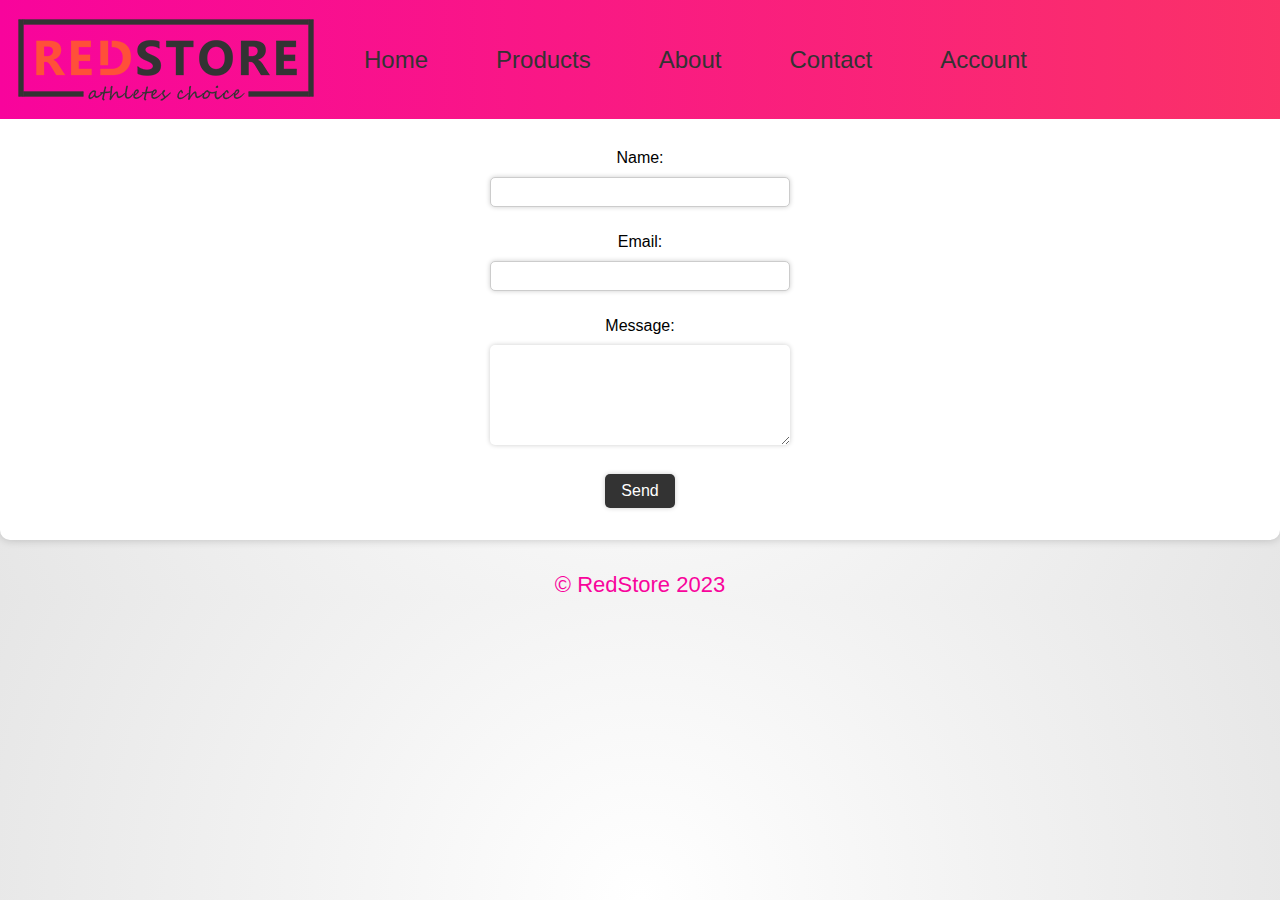
<file: contact.html>
<!DOCTYPE html>
<html lang="en">
<head>
	<meta charset="UTF-8">
	<meta name="viewport" content="width=device-width, initial-scale=1.0">
	<title> Andreas--Contact Us</title>
	<link rel="stylesheet" href="styles.css">
</head>
<body>
	<style>
		nav ul a{
			color: #333;
		}
	</style>
	<header>
		<img src="images/logo.png">
		<nav>
    
            <ul id="menu-items">

                <a href="index.html"><li>Home</li></a>
                <a href="products.html"><li>Products</li></a>
                <a href="about.html"><li>About</li></a>
                <a href="contact.html"><li>Contact</li></a>
                <a href="account.html"><li>Account</li></a>


            </ul>

        </nav>
	</header>

	<main>
		<h2>Contact Us</h2>
		<form action="contact.php" method="POST">
			<label for="name">Name:</label>
			<input type="text" id="name" name="name" required>
			<label for="email">Email:</label>
			<input type="email" id="email" name="email" required>
			<label for="message">Message:</label>
			<textarea id="message" name="message" required></textarea>
			<button type="submit">Send</button>
		</form>
	</main>

	<footer>
		<p>&copy; RedStore 2023</p>
	</footer>

</body>
</html>
</file>
<file: styles.css>
*{
    margin: 0;
    padding: 0;
    box-sizing: border-box;
}

body{
    font-family: 'Poppins', sans-serif;
    

}



.navbar{
    display: flex;
    align-items: center;
    padding: 20px;
}

nav{
    flex: 1;
    text-align: right;

}

nav ul{
    display: inline-block;
    list-style-type: none;
}

nav ul li{
    display: inline-block;
    margin-right: 20px;
}

a{
    text-decoration: none;
    color: #555;
}

p{
    color: #555;
}

.container{
    max-width: 1300px;
    margin: auto;
    padding-left: 25px;
    padding-right: 25px;
}

.row{
    display: flex;
    align-items: center;
    flex-wrap: wrap;
    justify-content: space-around;

}
.col-1{
    flex-basis: 50%;
    min-width: 300px;
}

.col-1 img{
    max-width: 100%;
    padding: 50px 0;
}
.col-1 h1{
    font-size: 50px;
    line-height: 60px;
    margin: 25px 0;
}

.btn{
    display: inline-block;
    background: #ff523b;
    color: #fff;
    padding: 8px 30px;
    margin: 30px 0;
    border-radius: 30px;
    transition: background 0.5s;
}

.btn:hover{
    background: palegreen;
}

.header{
    background: radial-gradient(#fff,#ffd6d6);
}

.header .row{
    margin-top: 70px;
}

.categories{
    margin: 70px 0;
}

.col-3{
    flex-basis: 30%;
    min-width: 250px;
    margin-bottom: 30px;
}

.col-3 img{
    width: 100%;
}

.small-container{
    max-width: 1080px;
    margin: auto;
    padding-left: 25px;
    padding-right: 25px;
}

.col-4{
    flex-basis: 25%;
    padding: 10px;
    min-width: 200px;
    margin-bottom: 50px;
    transition: transform 0.5s;
}

.col-4 img{
    width: 100%;
}

.title{
    text-align: center;
    margin: 0 auto 80px;
    position: relative;
    line-height: 60px;
    color: #555;
}
.title::after{
    content: '';
    background: #ff523b;
    width: 80px;
    height: 5px;
    border-radius: 5px;
    position: absolute;
    bottom: 0;
    left: 50%;
    transform: translateX(-50%);
}

h4{
    color: blueviolet;
    font-weight: normal;
}
.col-4 p {
    font-size: 14px;

}
.rating .fa {
    color: yellowgreen;
}
.col-4:hover{
    transform: translateY(-14px);
    background: burlywood;
}

.offer{
    background: radial-gradient(#fff,#ffd6d6);
    margin-top: 50px;
    padding: 30px 0;

}

.col-2 p{
    color: rebeccapurple;

}
.col-4 .fa-cart-plus {
    font-size: 44px;
    color: #ff523b;
  }



.col-2 .offer-img{
    padding: 30px 0;
}

.testimonials{
    padding-top: 100px;
}
.testimonials .col-3{
    text-align: center;
    padding: 40px 20px;
    box-shadow: 0 0 20px 0px rgba(0, 0, 0, 0.1);
    cursor: pointer;
    transition: transform 0.5s;
}

.testimonials .col-3 img{
    width: 50px;
    margin-top: 20px;
    border-radius: 50%;
}
.testimonials .col-3:hover{
    transform: translateY(-10px);
    background: palevioletred;
}
.fa.fa-quote-left{
    font-size: 34px;
    color: #ff523b;

}
.col-3 p{
    font-size: 12px;
    margin: 12px 0;
    color: #777;
}

.testimonials .col-3{
    font-weight: 600;
    color: #555;
    font-size: 16px;
}

.brands{
    margin: 100px auto;
}
.col-5{
    width: 160px;
}
.col-5 img{
    width: 100%;
    cursor: pointer;
    filter: grayscale(60%);
}
.col-5 img:hover{
    filter: grayscale(0);
}

.footer{
    background: #000;
    color: #8a8a8a;
    font-size: 14px;
    padding: 60px 0 20px;
}
.footer p{
    color: #8a8a8a;
}
.footer h3{
    color: #fff;
    margin-bottom: 20px;
}
.footer-col-1, .footer-col-2, .footer-col-3, .footer-col-4{
    min-width: 250px;
    margin-bottom: 20px;
}
.footer-col-1{
    flex-basis: 30%;
}
.footer-col-2{
    flex: 1;
    text-align: center;

}

.footer-col-2 img{
    width: 180px;
    margin-bottom: 20px;
}
.footer-col-3, .footer-col-4{
    flex-basis: 12%;
    text-align: center;
}
ul{
    list-style-type: none;
}
.app-logo{
    margin-top: 20px;

}
.app-logo img{
    width: 140px;
}
.footer hr{
    border: none;
    background: #b5b5b5;
    height: 1px;
    margin: 20px 0;
}
.copyright{
    text-align: center;
    color: #ff523b;
}

.menu-icon{
    width: 28px;
    margin-left: 20px;
    display: none;
}


@media only  screen and (max-width: 800px){
    nav ul{ 
        position: absolute;
        top: 70px;
        left: 0;
        background: #333;
        width: 100%;
        overflow: hidden;
        transition: max-height 0.5s;
    }
    nav ul li{
        display: block;
        margin-right: 50px;
        margin-top: 10px;
        margin-bottom: 10px;
    }
    nav ul li a{
        color: #fff;
    }
    .menu-icon{
        display: block;
        cursor: pointer;
    }
    #single-product .row{
        text-align: left;
    }
    #single-product .col-2{
        padding: 20px 0;
    }
    .single-product h2{
        font-size: 26px;
        line-height: 32px;
    }
    .cart-info p{
        display: none;
    }

}

.row-2{
    justify-content: space-between;
    margin: 70px auto 30px;
}
select{
    border: 1px solid #ff523b;
    padding: 5px;
}
select:focus{
    outline: none;
}
.page-btn{
    margin: 0 auto 80px;
}
.page-btn span{
    display: inline-block;
    border: 1px solid #ff523b;
    margin-left: 10px;
    width: 40px;
    height: 40px;
    text-align: center;
    line-height: 40px;
    cursor: pointer;
    transition: background 0.5s;
}
.page-btn span:hover{
    background: #ff523b;
}

#single-product{
    margin-top: 60px;
}
#single-product .col-2 img{
    padding: 0;
}
#single-product .col-2{
    padding: 10px;
}
#single-product h4{
    margin: 20px 0;
    font-size: 22px;
    font-weight: bold;
}
#single-product select{
    display: block;
    margin: 10px;
    margin-top: 20px;
}
#single-product input{
    width: 50px;
    height: 40px;
    padding-left: 10px;
    font-size: 20px;
    margin-right: 10px;
    border: 1px solid #ff523b;
}
#single-product input:focus{
    outline: none;
}
#single-product .fa{
    color: #ff523b;
    margin-left: 10px;
}
.small-img-row{
    display: flex;
    justify-content: space-between;
}
.small-img-col{
    flex-basis: 24%;
    cursor: pointer;
}


.cart-page{
    margin: 80px auto;
}
table{
    width: 100%;
    border-collapse: collapse;
}
.cart-info{
    display: flex;
    flex-wrap: wrap;
}
th{ 
    text-align: left;
    padding: 5px;
    color: #fff;
    background: #ff523b;
    font-weight: normal;
}
td{
    padding: 10px 5px;
}
td input{
    width: 40px;
    height: 30px;
    padding: 5px;
}
td a{
    color: #ff523b;
    font-size: 12px;
}
td img{
    width: 80px;
    height: 80px;
    padding: 10px;
}
.total-price{
    display: flex;
    justify-content: flex-end;
}
.total-price table{
    border-top:3px solid #ff523b;
    width: 100%;
    max-width: 400px;
}
td :last-child{
    text-align: right;
}
th:last-child{
    text-align: right;
}
.account-page{
    padding: 30px 0;
    background: radial-gradient(#fff,#ffd6d6);
    ;
}
.form-container{
    background: #fff;
    width: 280px;
    height: 600px;
    position: relative;
    text-align: center;
    padding: 10px 0px;
    margin: auto;
    box-shadow: 0 0 20px 0px rgba(0, 0, 0, 0.1);
    overflow: hidden;
}
.form-container span{
    font-weight: bold;
    padding: 0 10px;
    color: #555;
    cursor: pointer;
    width: 100px;
    display: inline-block;
}
.form-btn{
    display: inline-block;

}
.form-container form{
    max-width: 300px;
    padding: 0 20px;
    position: absolute;
    top: 110px;
    transition: transform 2s;
}
form input{
    width: 100%;
    height: 30px;
    margin: 10px 0;
    padding: 0 10px;
    border: 1px solid #ccc;

}
form .btn{
    width: 100%;
    border: none;
    cursor: pointer;
    margin: 10px 0;
}
form .btn:focus{
    outline: none;
    
}
#loginForm{
   margin-left: -300px;
}
#regForm{
    margin-left:0;
}
form a{
    font-size: 12px;

}

#indicator{
    width: 40%;
    border: none;
    background: #ff523b;
    height: 3px;
    margin-top: 8px;
    transform: translateX(100px);
    transition: transform 1s;
}





@media only  screen and (max-width: 800px){
    .row{
        text-align: center;

    }
     .col-2, .col-3, .col-4{

        flex-basis: 100%;

    }

}

body {
	font-family: Arial, sans-serif;
	background: radial-gradient(circle, #ffffff, #f2f2f2, #e6e6e6);
}

header {
	background: linear-gradient(to right, #f8049c, #ff8c00, #ffc837);
	background-size: 600% 100%;
	color: #fff;
	padding: 1em;
	display: flex;
	justify-content: space-between;
	align-items: center;
	position: fixed;
	top: 0;
	left: 0;
	width: 100%;
	animation: Gradient 15s ease infinite;
}

@keyframes Gradient {
    0% {
        background-position: 0% 50%;
    }
    50% {
        background-position: 100% 50%;
    }
    100% {
        background-position: 0% 50%;
    }
}

nav ul {
	list-style: none;
	display: flex;
}

nav li {
	margin-left: 2em;
}

nav a {
	color: #f8049c;
    font-size: 24px;
	text-decoration: none;
    transform: background 0.5s;
}
nav a:hover{
    color: blue;
}

main {
	margin: 2em auto;
	display: flex;
	flex-direction: column;
	align-items: center;
	justify-content: center;
	background-color: #fff;
	padding: 2em;
	box-shadow: 0 0 10px rgba(0,0,0,0.2);
	border-radius: 10px;
}

h2 {
	font-size: 2em;
	margin-bottom: 1em;
	text-align: center;
}

form {
	display: flex;
	flex-direction: column;
	align-items: center;
	justify-content: center;
}

label {
	margin-top: 1em;
}

input, textarea {
	padding: 0.5em;
	margin-bottom: 1em;
	border: none;
	border-radius: 5px;
	box-shadow: 0 0 5px rgba(0,0,0,0.2);
}

button[type="submit"] {
	background-color: #333;
	color: #fff;
	padding: 0.5em 1em;
	border: none;
	border-radius: 5px;
	box-shadow: 0 0 5px rgba(0,0,0,0.2);
	font-size: 1em;
	margin-top: 1em;
	cursor: pointer;
	transition: all 0.2s ease-in-out;
}

button[type="submit"]:hover {
	background-color:#f8049c;
	color: #333;
}
#message {
    height: 100px;
    width: 300px;
    margin-top: 10px;
    
  }
  footer p{
    color: #f8049c;
    text-align: center;
    font-size: 22px;
  }

  .carousel-container {
	margin: 30px auto;
	max-width: 800px;
}

.carousel {
	display: flex;
	flex-direction: row;
	justify-content: center;
	align-items: center;
}

.carousel div {
	margin: 0 10px;
}

.carousel img {
	max-width: 100%;
	max-height: 300px;
	object-fit: cover;
}
</file>
